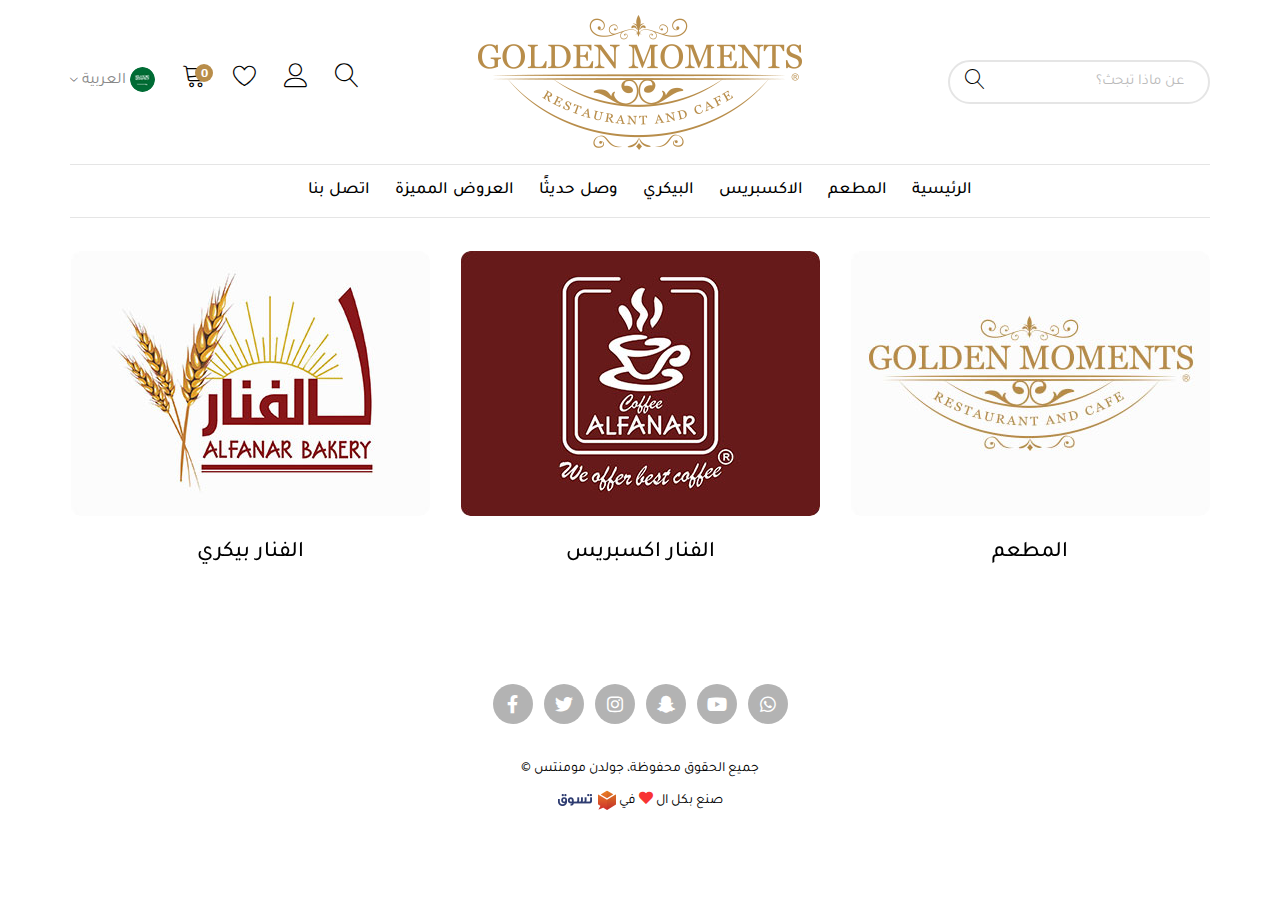
<file: index.html>
<!DOCTYPE html>
<html lang="en">
	<head>
		<meta charset="utf-8">
		<!-- for internet explorere -->
		<meta http-equiv="X-UA-Compatible" content="IE=edge">
		<!--(the most important line) for mobile first -->
		<meta name="viewport" content="width=device-width, initial-scale=1">
		<!-- The above 3 meta tags *must* come first in the head; any other head content must come *after* these tags -->
        <link rel="icon" type="image/png" href="images/favicon.png">
		<title>Golden-Moments</title>
		<link rel="stylesheet" href="css/bootstrap.min.css">
		<link rel="stylesheet" href="css/bootstrap-rtl.min.css">
		<link rel="stylesheet" href="css/swiper-bundle.css">
		<link rel="stylesheet" href="css/all.min.css">
		<link rel="stylesheet" href="css/linear.css">
		<link rel="stylesheet" href="css/style.css">
		<link rel="stylesheet" href="css/style-ar.css">
		<!-- HTML5 shim and Respond.js for IE8 support of HTML5 elements and media queries -->
		<!-- WARNING: Respond.js doesn't work if you view the page via file:// -->
		<!--[if lt IE 9]>-->
		<script src="js/html5shiv.min.js"></script>
		<script src="js/respond.min.js"></script>
        <script src="js/jquery-2.2.1.min.js"></script>
		<script src="js/bootstrap.min.js"></script>
		<script src="js/swiper-bundle.js"></script>
		<script src="js/plug.js"></script>
	</head>
	<body>
         <!-- Start preloader -->
            <div class="pre-loader">
              <div class="content">
                <div class="lds-default">
                  <div></div>
                  <div></div>
                  <div></div>
                  <div></div>
                  <div></div>
                  <div></div>
                  <div></div>
                  <div></div>
                  <div></div>
                  <div></div>
                  <div></div>
                  <div></div>
                </div>
              </div>
            </div>
         <!-- End preloader -->
         <div class="over_click"></div>
         <header>
             <div class="top_nav">
                 <div class="container">
                     <div class="top_bar">
                        <div class="search_lg">
                            <div class="searchbox">
                                <input class="searchinput" id="search" placeholder="عن ماذا تبحث؟" type="search">
                                <button class="search_icon"type="submit"><span class="lnr lnr-magnifier"></span></button>
                            </div>
                        </div>
                         
                          <div class="logo">
                            <a href="#"><img class="img-responsive" src="images/logo.png" alt="logo"></a>
                          </div>
                          
                          <div class="left_side">
                              <ul class="list-unstyled list-inline ulfix h_recomend">
                               <li class="mob_navbtn">
                                    <a id="navbtn" class="re_btn fixanc">
                                        <span class="lnr lnr-menu"></span>
                                    </a>
                                </li>
                                <li class="srch_sm">
                                  <a href="#" class="re_btn fixanc" data-toggle="modal" data-target=".over_mod">
                                        <span class="lnr lnr-magnifier"></span>
                                  </a>
                                </li>
                                <li class="my_account lg dropdown">
                                    <a class="re_btn dropdown-toggle fixanc" href="#" data-toggle="dropdown" role="button" aria-haspopup="true" aria-expanded="false">
                                        <span class="lnr lnr-user"></span>
                                    </a>

                                    <ul class="dropdown-menu ulfix sam_menu">
                                        <li>
                                            <a href="#" class="fixanc">تسجيل الدخول</a>
                                        </li>
                                        <li><a href="#" class="fixanc">تسجيل جديد</a></li>
                                    </ul>
                                  </li>
                                  <li class="fav">
                                    <a class="re_btn fixanc" href="#">
                                        <span class="lnr lnr-heart"></span>
                                    </a>
                                  </li>
                                  <li class="sh_cart">
                                    <a class="re_btn fixanc" href="#">
                                        <span class="lnr lnr-cart"></span>
                                        <span class="sh_count">0</span>
                                    </a>
                                  </li>
                              </ul>
                              <div class="t_lang lg dropdown">
                                  <a href="index.html" class="dropdown-toggle tl_anc tl_ar fixanc" data-toggle="dropdown" role="button" aria-haspopup="true" aria-expanded="false">
                                    <img class="i_lang" src="images/ar.png" alt="language">العربية
                                   <span class="lnr lnr-chevron-down chev"></span>
                                  </a>
                                  <ul class="dropdown-menu sam_menu ulfix">
                                    <li>
                                        <a href="index-en.html" class="fixanc tl_en">
                                            <img class="i_lang" src="images/lang-en.png" alt="language">English
                                        </a>
                                    </li>
                                  </ul>
                              </div> 
                          </div>
                     </div>
                     <div class="down_bar">
                         <div class="main_nav">
                            <span href="#" class="lnr lnr-cross closebtn"></span>
                            <div class="t_lang sm dropdown">
                              <a href="index.html" class="dropdown-toggle tl_anc tl_ar fixanc" data-toggle="dropdown" role="button" aria-haspopup="true" aria-expanded="false">
                                <img class="i_lang" src="images/ar.png" alt="language">العربية
                               <span class="lnr lnr-chevron-down chev"></span>
                              </a>
                              <ul class="dropdown-menu sam_menu ulfix">
                                <li>
                                    <a href="index-en.html" class="fixanc tl_en">
                                        <img class="i_lang" src="images/lang-en.png" alt="language">English
                                    </a>
                                </li>
                              </ul>
                            </div> 
                             <ul class="nav_bar list-unstyled list-inline ulfix">
                                <li><a class="fixanc" href="#">الرئيسية</a></li>
                                <li><a class="fixanc" href="#">المطعم</a></li>
                                <li><a class="fixanc" href="#">الاكسبريس </a></li>
                                <li><a class="fixanc" href="#">البيكري </a></li>
                                <li><a class="fixanc" href="#"> وصل حديثًا  </a></li>
                                <li><a class="fixanc" href="#">  العروض المميزة  </a></li>
                                <li><a class="fixanc" href="#">اتصل بنا </a></li>
                            </ul>
                         </div>
                     </div>
                 </div>
             </div>
         </header>
         
        
         <!--------------- start search modal ---------------->
            <div class="modal fade over_mod" tabindex="-1" role="dialog" aria-labelledby="mySmallModalLabel">
                <button type="button" class="close" data-dismiss="modal" aria-label="Close">
                    <span aria-hidden="true" class="lnr lnr-cross"></span>
                </button>
                <div class="modal-dialog" role="document">
                    <div class="modal-content">
                        <div class="searchbox">
                            <input class="searchinput" id="search" placeholder="كلمة البحث" type="search">
                            <button class="search_icon"type="submit"><span class="lnr lnr-magnifier"></span></button>
                        </div>
                    </div>
                </div>
            </div>
            <!--------------- end search modal ---------------->
            
            
                  <!-- start banners -->
       <section class="our_bans">
           <div class="container">
               <div class="bans_slider sam_slider">
                     <div class="swiper-container">
                        <div class="swiper-wrapper">
                            <div class="swiper-slide">
                                <div class="obans">
                                   <div class="cat_img">
                                       <a href="#">
                                           <img src="images/cat1.jpg" class="img-responsive" />
                                       </a>
                                   </div>
                                   <h4 class="cat_name hhfix">
                                       <a href="#" class="fixanc">المطعم</a>
                                   </h4>
                               </div>
                            </div>
                            <div class="swiper-slide">
                                <div class="obans">
                                   <div class="cat_img">
                                       <a href="#">
                                           <img src="images/cat2.jpg" class="img-responsive" />
                                       </a>
                                   </div>
                                   <h4 class="cat_name hhfix">
                                       <a href="#" class="fixanc"> الفنار اكسبريس </a>
                                   </h4>
                               </div>
                            </div>
                            <div class="swiper-slide">
                                <div class="obans">
                                   <div class="cat_img">
                                       <a href="#">
                                           <img src="images/cat3.jpg" class="img-responsive" />
                                       </a>
                                   </div>
                                   <h4 class="cat_name hhfix">
                                       <a href="#" class="fixanc">  الفنار بيكري </a>
                                   </h4>
                               </div>
                            </div>
                         </div>
                         
                   </div>
                   <div class="swiper-pagination"></div>
               </div>
           </div>
       </section>
       <!-- end banners -->
            
            <!--------------- start footer ---------------->
            <footer>
                <div class="container">
                    <ul class="foo_social list-unstyled list-inline ulfix">
                        <li><a href="#" class="fixanc"><i class="fab fa-whatsapp"></i></a></li>
                        <li><a href="#" class="fixanc"><i class="fab fa-youtube"></i></a></li>
                        <li><a href="#" class="fixanc"><i class="fab fa-snapchat-ghost"></i></a></li>
                        <li><a href="#" class="fixanc"><i class="fab fa-instagram"></i></a></li>
                        <li><a href="#" class="fixanc"><i class="fab fa-twitter"></i></a></li>
                        <li><a href="#" class="fixanc"><i class="fab fa-facebook-f"></i></a></li>
                    </ul>
                    <div class="fopayco">
                     <div class="ff_rghts">
                         جميع الحقوق محفوظة، جولدن مومنتس  ©
                     </div>
                     <div class="ff_devds">
                          صنع بكل ال <i class="fas fa-heart"></i>  في <a href="#"><img src="images/tasawk-c-ar.png"></a>
                     </div>
                </div>
                </div>
            </footer>
            <!--------------- end footer ---------------->
        
        
    </body>
</html>
</file>
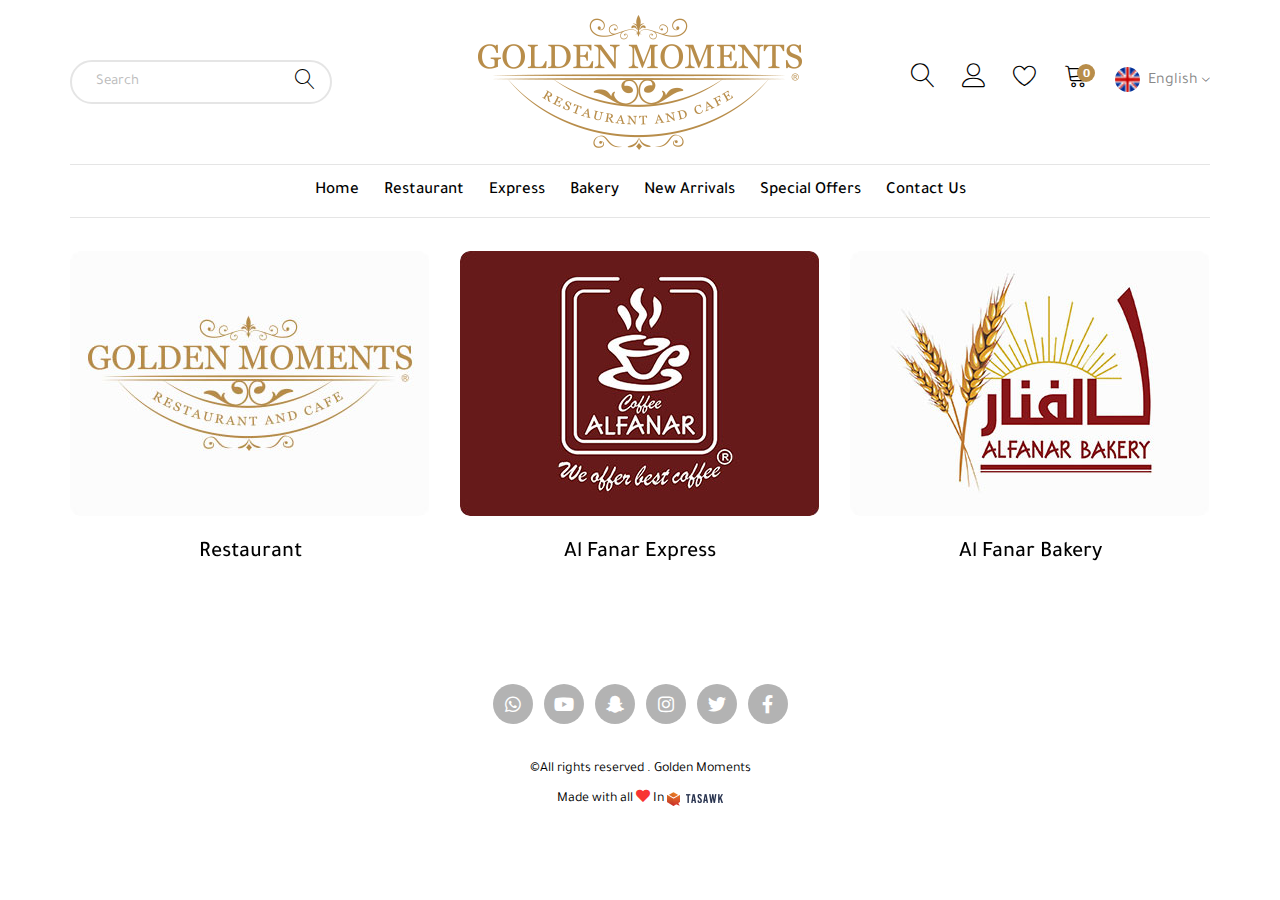
<file: index-en.html>
<!DOCTYPE html>
<html lang="en">
	<head>
		<meta charset="utf-8">
		<!-- for internet explorere -->
		<meta http-equiv="X-UA-Compatible" content="IE=edge">
		<!--(the most important line) for mobile first -->
		<meta name="viewport" content="width=device-width, initial-scale=1">
		<!-- The above 3 meta tags *must* come first in the head; any other head content must come *after* these tags -->
        <link rel="icon" type="image/png" href="images/favicon.png">
		<title>Golden-Moments</title>
		<link rel="stylesheet" href="css/bootstrap.min.css">
		<link rel="stylesheet" href="css/swiper-bundle.css">
		<link rel="stylesheet" href="css/all.min.css">
		<link rel="stylesheet" href="css/linear.css">
		<link rel="stylesheet" href="css/style.css">
		<link rel="stylesheet" href="css/style-en.css">
		<!-- HTML5 shim and Respond.js for IE8 support of HTML5 elements and media queries -->
		<!-- WARNING: Respond.js doesn't work if you view the page via file:// -->
		<!--[if lt IE 9]>-->
		<script src="js/html5shiv.min.js"></script>
		<script src="js/respond.min.js"></script>
        <script src="js/jquery-2.2.1.min.js"></script>
		<script src="js/bootstrap.min.js"></script>
		<script src="js/swiper-bundle.js"></script>
		<script src="js/plug.js"></script>
	</head>
	<body>
         <!-- Start preloader -->
            <div class="pre-loader">
              <div class="content">
                <div class="lds-default">
                  <div></div>
                  <div></div>
                  <div></div>
                  <div></div>
                  <div></div>
                  <div></div>
                  <div></div>
                  <div></div>
                  <div></div>
                  <div></div>
                  <div></div>
                  <div></div>
                </div>
              </div>
            </div>
         <!-- End preloader -->
         <div class="over_click"></div>
         <header>
             <div class="top_nav">
                 <div class="container">
                     <div class="top_bar">
                        <div class="search_lg">
                            <div class="searchbox">
                                <input class="searchinput" id="search" placeholder="Search" type="search">
                                <button class="search_icon"type="submit"><span class="lnr lnr-magnifier"></span></button>
                            </div>
                        </div>
                         
                          <div class="logo">
                            <a href="#"><img class="img-responsive" src="images/logo.png" alt="logo"></a>
                          </div>
                          
                          <div class="left_side">
                              <ul class="list-unstyled list-inline ulfix h_recomend">
                               <li class="mob_navbtn">
                                    <a id="navbtn" class="re_btn fixanc">
                                        <span class="lnr lnr-menu"></span>
                                    </a>
                                </li>
                                <li class="srch_sm">
                                  <a href="#" class="re_btn fixanc" data-toggle="modal" data-target=".over_mod">
                                        <span class="lnr lnr-magnifier"></span>
                                  </a>
                                </li>
                                <li class="my_account lg dropdown">
                                    <a class="re_btn dropdown-toggle fixanc" href="#" data-toggle="dropdown" role="button" aria-haspopup="true" aria-expanded="false">
                                        <span class="lnr lnr-user"></span>
                                    </a>

                                    <ul class="dropdown-menu ulfix sam_menu">
                                        <li>
                                            <a href="#" class="fixanc">تسجيل الدخول</a>
                                        </li>
                                        <li><a href="#" class="fixanc">تسجيل جديد</a></li>
                                    </ul>
                                  </li>
                                  <li class="fav">
                                    <a class="re_btn fixanc" href="#">
                                        <span class="lnr lnr-heart"></span>
                                    </a>
                                  </li>
                                  <li class="sh_cart">
                                    <a class="re_btn fixanc" href="#">
                                        <span class="lnr lnr-cart"></span>
                                        <span class="sh_count">0</span>
                                    </a>
                                  </li>
                              </ul>
                              <div class="t_lang lg dropdown">
                                  <a href="index-en.html" class="dropdown-toggle tl_anc tl_ar fixanc" data-toggle="dropdown" role="button" aria-haspopup="true" aria-expanded="false">
                                    <img class="i_lang" src="images/lang-en.png" alt="language"> English
                                   <span class="lnr lnr-chevron-down chev"></span>
                                  </a>
                                  <ul class="dropdown-menu sam_menu ulfix">
                                    <li>
                                        <a href="index.html" class="fixanc tl_en">
                                          العربية  <img class="i_lang" src="images/ar.png" alt="language"> 
                                        </a>
                                    </li>
                                  </ul>
                              </div> 
                          </div>
                     </div>
                     <div class="down_bar">
                         <div class="main_nav">
                            <span href="#" class="lnr lnr-cross closebtn"></span>
                            <div class="t_lang sm dropdown">
                              <a href="index-en.html" class="dropdown-toggle tl_anc tl_ar fixanc" data-toggle="dropdown" role="button" aria-haspopup="true" aria-expanded="false">
                                    <img class="i_lang" src="images/lang-en.png" alt="language"> English
                                   <span class="lnr lnr-chevron-down chev"></span>
                                  </a>
                                  <ul class="dropdown-menu sam_menu ulfix">
                                    <li>
                                        <a href="index.html" class="fixanc tl_en">
                                          العربية  <img class="i_lang" src="images/ar.png" alt="language"> 
                                        </a>
                                    </li>
                                  </ul>
                            </div> 
                             <ul class="nav_bar list-unstyled list-inline ulfix">
                                <li><a class="fixanc" href="#">Home</a></li>
                                <li><a class="fixanc" href="#">Restaurant</a></li>
                                <li><a class="fixanc" href="#">Express </a></li>
                                <li><a class="fixanc" href="#">Bakery </a></li>
                                <li><a class="fixanc" href="#"> New Arrivals  </a></li>
                                <li><a class="fixanc" href="#">  Special Offers  </a></li>
                                <li><a class="fixanc" href="#"> Contact Us</a></li>
                            </ul>
                         </div>
                     </div>
                 </div>
             </div>
         </header>
         
        
         <!--------------- start search modal ---------------->
            <div class="modal fade over_mod" tabindex="-1" role="dialog" aria-labelledby="mySmallModalLabel">
                <button type="button" class="close" data-dismiss="modal" aria-label="Close">
                    <span aria-hidden="true" class="lnr lnr-cross"></span>
                </button>
                <div class="modal-dialog" role="document">
                    <div class="modal-content">
                        <div class="searchbox">
                            <input class="searchinput" id="search" placeholder="Search" type="search">
                            <button class="search_icon"type="submit"><span class="lnr lnr-magnifier"></span></button>
                        </div>
                    </div>
                </div>
            </div>
            <!--------------- end search modal ---------------->
            
            
                  <!-- start banners -->
       <section class="our_bans">
           <div class="container">
               <div class="bans_slider sam_slider">
                     <div class="swiper-container">
                        <div class="swiper-wrapper">
                            <div class="swiper-slide">
                                <div class="obans">
                                   <div class="cat_img">
                                       <a href="#">
                                           <img src="images/cat1.jpg" class="img-responsive" />
                                       </a>
                                   </div>
                                   <h4 class="cat_name hhfix">
                                       <a href="#" class="fixanc">Restaurant</a>
                                   </h4>
                               </div>
                            </div>
                            <div class="swiper-slide">
                                <div class="obans">
                                   <div class="cat_img">
                                       <a href="#">
                                           <img src="images/cat2.jpg" class="img-responsive" />
                                       </a>
                                   </div>
                                   <h4 class="cat_name hhfix">
                                       <a href="#" class="fixanc">  Al Fanar Express </a>
                                   </h4>
                               </div>
                            </div>
                            <div class="swiper-slide">
                                <div class="obans">
                                   <div class="cat_img">
                                       <a href="#">
                                           <img src="images/cat3.jpg" class="img-responsive" />
                                       </a>
                                   </div>
                                   <h4 class="cat_name hhfix">
                                       <a href="#" class="fixanc">  Al Fanar Bakery </a>
                                   </h4>
                               </div>
                            </div>
                         </div>
                         
                   </div>
                   <div class="swiper-pagination"></div>
               </div>
           </div>
       </section>
       <!-- end banners -->
            
            <!--------------- start footer ---------------->
            <footer>
                <div class="container">
                    <ul class="foo_social list-unstyled list-inline ulfix">
                        <li><a href="#" class="fixanc"><i class="fab fa-whatsapp"></i></a></li>
                        <li><a href="#" class="fixanc"><i class="fab fa-youtube"></i></a></li>
                        <li><a href="#" class="fixanc"><i class="fab fa-snapchat-ghost"></i></a></li>
                        <li><a href="#" class="fixanc"><i class="fab fa-instagram"></i></a></li>
                        <li><a href="#" class="fixanc"><i class="fab fa-twitter"></i></a></li>
                        <li><a href="#" class="fixanc"><i class="fab fa-facebook-f"></i></a></li>
                    </ul>
                    <div class="fopayco">
                     <div class="ff_rghts">
                          ©All rights reserved . Golden Moments 
                     </div>
                     <div class="ff_devds">
                          Made with all <i class="fas fa-heart"></i>  In <a href="#"><img src="images/tasawk-c-en.png"></a>
                     </div>
                </div>
                </div>
            </footer>
            <!--------------- end footer ---------------->
        
        
    </body>
</html>
</file>
<file: css/linear.css>
@font-face {
	font-family: 'Linearicons-Free';
	src:url('../webfonts/Linearicons-Free.eot?w118d');
	src:url('../webfonts/Linearicons-Free.eot?#iefixw118d') format('embedded-opentype'),
		url('../webfonts/Linearicons-Free.woff2?w118d') format('woff2'),
		url('../webfonts/Linearicons-Free.woff?w118d') format('woff'),
		url('../webfonts/Linearicons-Free.ttf?w118d') format('truetype'),
		url('../webfonts/Linearicons-Free.svg?w118d#Linearicons-Free') format('svg');
	font-weight: normal;
	font-style: normal;
}

.lnr {
	font-family: 'Linearicons-Free';
	speak: none;
	font-style: normal;
	font-weight: normal;
	font-variant: normal;
	text-transform: none;
	line-height: 1;

	/* Better Font Rendering =========== */
	-webkit-font-smoothing: antialiased;
	-moz-osx-font-smoothing: grayscale;
}

.lnr-home:before {
	content: "\e800";
}
.lnr-apartment:before {
	content: "\e801";
}
.lnr-pencil:before {
	content: "\e802";
}
.lnr-magic-wand:before {
	content: "\e803";
}
.lnr-drop:before {
	content: "\e804";
}
.lnr-lighter:before {
	content: "\e805";
}
.lnr-poop:before {
	content: "\e806";
}
.lnr-sun:before {
	content: "\e807";
}
.lnr-moon:before {
	content: "\e808";
}
.lnr-cloud:before {
	content: "\e809";
}
.lnr-cloud-upload:before {
	content: "\e80a";
}
.lnr-cloud-download:before {
	content: "\e80b";
}
.lnr-cloud-sync:before {
	content: "\e80c";
}
.lnr-cloud-check:before {
	content: "\e80d";
}
.lnr-database:before {
	content: "\e80e";
}
.lnr-lock:before {
	content: "\e80f";
}
.lnr-cog:before {
	content: "\e810";
}
.lnr-trash:before {
	content: "\e811";
}
.lnr-dice:before {
	content: "\e812";
}
.lnr-heart:before {
	content: "\e813";
}
.lnr-star:before {
	content: "\e814";
}
.lnr-star-half:before {
	content: "\e815";
}
.lnr-star-empty:before {
	content: "\e816";
}
.lnr-flag:before {
	content: "\e817";
}
.lnr-envelope:before {
	content: "\e818";
}
.lnr-paperclip:before {
	content: "\e819";
}
.lnr-inbox:before {
	content: "\e81a";
}
.lnr-eye:before {
	content: "\e81b";
}
.lnr-printer:before {
	content: "\e81c";
}
.lnr-file-empty:before {
	content: "\e81d";
}
.lnr-file-add:before {
	content: "\e81e";
}
.lnr-enter:before {
	content: "\e81f";
}
.lnr-exit:before {
	content: "\e820";
}
.lnr-graduation-hat:before {
	content: "\e821";
}
.lnr-license:before {
	content: "\e822";
}
.lnr-music-note:before {
	content: "\e823";
}
.lnr-film-play:before {
	content: "\e824";
}
.lnr-camera-video:before {
	content: "\e825";
}
.lnr-camera:before {
	content: "\e826";
}
.lnr-picture:before {
	content: "\e827";
}
.lnr-book:before {
	content: "\e828";
}
.lnr-bookmark:before {
	content: "\e829";
}
.lnr-user:before {
	content: "\e82a";
}
.lnr-users:before {
	content: "\e82b";
}
.lnr-shirt:before {
	content: "\e82c";
}
.lnr-store:before {
	content: "\e82d";
}
.lnr-cart:before {
	content: "\e82e";
}
.lnr-tag:before {
	content: "\e82f";
}
.lnr-phone-handset:before {
	content: "\e830";
}
.lnr-phone:before {
	content: "\e831";
}
.lnr-pushpin:before {
	content: "\e832";
}
.lnr-map-marker:before {
	content: "\e833";
}
.lnr-map:before {
	content: "\e834";
}
.lnr-location:before {
	content: "\e835";
}
.lnr-calendar-full:before {
	content: "\e836";
}
.lnr-keyboard:before {
	content: "\e837";
}
.lnr-spell-check:before {
	content: "\e838";
}
.lnr-screen:before {
	content: "\e839";
}
.lnr-smartphone:before {
	content: "\e83a";
}
.lnr-tablet:before {
	content: "\e83b";
}
.lnr-laptop:before {
	content: "\e83c";
}
.lnr-laptop-phone:before {
	content: "\e83d";
}
.lnr-power-switch:before {
	content: "\e83e";
}
.lnr-bubble:before {
	content: "\e83f";
}
.lnr-heart-pulse:before {
	content: "\e840";
}
.lnr-construction:before {
	content: "\e841";
}
.lnr-pie-chart:before {
	content: "\e842";
}
.lnr-chart-bars:before {
	content: "\e843";
}
.lnr-gift:before {
	content: "\e844";
}
.lnr-diamond:before {
	content: "\e845";
}
.lnr-linearicons:before {
	content: "\e846";
}
.lnr-dinner:before {
	content: "\e847";
}
.lnr-coffee-cup:before {
	content: "\e848";
}
.lnr-leaf:before {
	content: "\e849";
}
.lnr-paw:before {
	content: "\e84a";
}
.lnr-rocket:before {
	content: "\e84b";
}
.lnr-briefcase:before {
	content: "\e84c";
}
.lnr-bus:before {
	content: "\e84d";
}
.lnr-car:before {
	content: "\e84e";
}
.lnr-train:before {
	content: "\e84f";
}
.lnr-bicycle:before {
	content: "\e850";
}
.lnr-wheelchair:before {
	content: "\e851";
}
.lnr-select:before {
	content: "\e852";
}
.lnr-earth:before {
	content: "\e853";
}
.lnr-smile:before {
	content: "\e854";
}
.lnr-sad:before {
	content: "\e855";
}
.lnr-neutral:before {
	content: "\e856";
}
.lnr-mustache:before {
	content: "\e857";
}
.lnr-alarm:before {
	content: "\e858";
}
.lnr-bullhorn:before {
	content: "\e859";
}
.lnr-volume-high:before {
	content: "\e85a";
}
.lnr-volume-medium:before {
	content: "\e85b";
}
.lnr-volume-low:before {
	content: "\e85c";
}
.lnr-volume:before {
	content: "\e85d";
}
.lnr-mic:before {
	content: "\e85e";
}
.lnr-hourglass:before {
	content: "\e85f";
}
.lnr-undo:before {
	content: "\e860";
}
.lnr-redo:before {
	content: "\e861";
}
.lnr-sync:before {
	content: "\e862";
}
.lnr-history:before {
	content: "\e863";
}
.lnr-clock:before {
	content: "\e864";
}
.lnr-download:before {
	content: "\e865";
}
.lnr-upload:before {
	content: "\e866";
}
.lnr-enter-down:before {
	content: "\e867";
}
.lnr-exit-up:before {
	content: "\e868";
}
.lnr-bug:before {
	content: "\e869";
}
.lnr-code:before {
	content: "\e86a";
}
.lnr-link:before {
	content: "\e86b";
}
.lnr-unlink:before {
	content: "\e86c";
}
.lnr-thumbs-up:before {
	content: "\e86d";
}
.lnr-thumbs-down:before {
	content: "\e86e";
}
.lnr-magnifier:before {
	content: "\e86f";
}
.lnr-cross:before {
	content: "\e870";
}
.lnr-menu:before {
	content: "\e871";
}
.lnr-list:before {
	content: "\e872";
}
.lnr-chevron-up:before {
	content: "\e873";
}
.lnr-chevron-down:before {
	content: "\e874";
}
.lnr-chevron-left:before {
	content: "\e875";
}
.lnr-chevron-right:before {
	content: "\e876";
}
.lnr-arrow-up:before {
	content: "\e877";
}
.lnr-arrow-down:before {
	content: "\e878";
}
.lnr-arrow-left:before {
	content: "\e879";
}
.lnr-arrow-right:before {
	content: "\e87a";
}
.lnr-move:before {
	content: "\e87b";
}
.lnr-warning:before {
	content: "\e87c";
}
.lnr-question-circle:before {
	content: "\e87d";
}
.lnr-menu-circle:before {
	content: "\e87e";
}
.lnr-checkmark-circle:before {
	content: "\e87f";
}
.lnr-cross-circle:before {
	content: "\e880";
}
.lnr-plus-circle:before {
	content: "\e881";
}
.lnr-circle-minus:before {
	content: "\e882";
}
.lnr-arrow-up-circle:before {
	content: "\e883";
}
.lnr-arrow-down-circle:before {
	content: "\e884";
}
.lnr-arrow-left-circle:before {
	content: "\e885";
}
.lnr-arrow-right-circle:before {
	content: "\e886";
}
.lnr-chevron-up-circle:before {
	content: "\e887";
}
.lnr-chevron-down-circle:before {
	content: "\e888";
}
.lnr-chevron-left-circle:before {
	content: "\e889";
}
.lnr-chevron-right-circle:before {
	content: "\e88a";
}
.lnr-crop:before {
	content: "\e88b";
}
.lnr-frame-expand:before {
	content: "\e88c";
}
.lnr-frame-contract:before {
	content: "\e88d";
}
.lnr-layers:before {
	content: "\e88e";
}
.lnr-funnel:before {
	content: "\e88f";
}
.lnr-text-format:before {
	content: "\e890";
}
.lnr-text-format-remove:before {
	content: "\e891";
}
.lnr-text-size:before {
	content: "\e892";
}
.lnr-bold:before {
	content: "\e893";
}
.lnr-italic:before {
	content: "\e894";
}
.lnr-underline:before {
	content: "\e895";
}
.lnr-strikethrough:before {
	content: "\e896";
}
.lnr-highlight:before {
	content: "\e897";
}
.lnr-text-align-left:before {
	content: "\e898";
}
.lnr-text-align-center:before {
	content: "\e899";
}
.lnr-text-align-right:before {
	content: "\e89a";
}
.lnr-text-align-justify:before {
	content: "\e89b";
}
.lnr-line-spacing:before {
	content: "\e89c";
}
.lnr-indent-increase:before {
	content: "\e89d";
}
.lnr-indent-decrease:before {
	content: "\e89e";
}
.lnr-pilcrow:before {
	content: "\e89f";
}
.lnr-direction-ltr:before {
	content: "\e8a0";
}
.lnr-direction-rtl:before {
	content: "\e8a1";
}
.lnr-page-break:before {
	content: "\e8a2";
}
.lnr-sort-alpha-asc:before {
	content: "\e8a3";
}
.lnr-sort-amount-asc:before {
	content: "\e8a4";
}
.lnr-hand:before {
	content: "\e8a5";
}
.lnr-pointer-up:before {
	content: "\e8a6";
}
.lnr-pointer-right:before {
	content: "\e8a7";
}
.lnr-pointer-down:before {
	content: "\e8a8";
}
.lnr-pointer-left:before {
	content: "\e8a9";
}
</file>
<file: css/style.css>
@font-face {
    font-family: 'Tajawal';
    src: url('../webfonts/Tajawal-Regular.eot');
    src: url('../webfonts/Tajawal-Regular.eot?#iefix') format('embedded-opentype'),
        url('../webfonts/Tajawal-Regular.woff2') format('woff2'),
        url('../webfonts/Tajawal-Regular.woff') format('woff'),
        url('../webfonts/Tajawal-Regular.ttf') format('truetype');
}

@font-face {
    font-family: 'Tajawal-Medium';
    src: url('../webfonts/Tajawal-Medium.eot');
    src: url('../webfonts/Tajawal-Medium.eot?#iefix') format('embedded-opentype'),
        url('../webfonts/Tajawal-Medium.woff2') format('woff2'),
        url('../webfonts/Tajawal-Medium.woff') format('woff'),
        url('../webfonts/Tajawal-Medium.ttf') format('truetype');
}
@font-face {
    font-family: 'IBMPlexSansArabic-Text';
    src: url('../webfonts/IBMPlexSansArabic-Text.eot');
    src: url('../webfonts/IBMPlexSansArabic-Text.eot?#iefix') format('embedded-opentype'),
        url('../webfonts/IBMPlexSansArabic-Text.woff2') format('woff2'),
        url('../webfonts/IBMPlexSansArabic-Text.woff') format('woff'),
        url('../webfonts/IBMPlexSansArabic-Text.ttf') format('truetype');
}
@font-face {
    font-family: 'Tajawal-Bold';
    src: url('../webfonts/Tajawal-Bold.eot');
    src: url('../webfonts/Tajawal-Bold.eot?#iefix') format('embedded-opentype'),
        url('../webfonts/Tajawal-Bold.woff2') format('woff2'),
        url('../webfonts/Tajawal-Bold.woff') format('woff'),
        url('../webfonts/Tajawal-Bold.ttf') format('truetype');
}
@font-face {
    font-family: 'IBMPlexSansArabic-Bold';
    src: url('../webfonts/IBMPlexSansArabic-Bold.eot');
    src: url('../webfonts/IBMPlexSansArabic-Bold.eot?#iefix') format('embedded-opentype'),
        url('../webfonts/IBMPlexSansArabic-Bold.woff2') format('woff2'),
        url('../webfonts/IBMPlexSansArabic-Bold.woff') format('woff'),
        url('../webfonts/IBMPlexSansArabic-Bold.ttf') format('truetype');
}

*:focus {
  outline: none !important;
}
body,
html {
   scroll-behavior: smooth;
   font-family: 'Tajawal';
}
.fixanc:hover,.fixanc:focus
{
    text-decoration: none;
}
.ulfix,.ulfix > li
{
    margin: 0;
    padding: 0;
}
.hhfix
{
    margin: 0;
}
a {
    -webkit-transition: 0.5s ease;
	-o-transition: 0.5s ease;
	transition: 0.5s ease;
}
::-webkit-scrollbar {
    width: 10px;
    height: 0;
}
::-webkit-scrollbar-track {
    background: #000; 
    border-radius: 0px;
}
::-webkit-scrollbar-track-piece{
    background: transparent;
}
::-webkit-scrollbar-thumb {
    background-color: #b88d4a;
    border: 2px solid transparent;
    background-clip: padding-box;
}

.pre-loader {
  width: 100%;
  height: 100vh;
  position: fixed;
  top: 0;
  left: 0;
  z-index: 999999;
  background-color: #fff;
  display: flex;
  justify-content: center;
  align-items: center;
}

.pre-loader .content {
  display: flex;
  align-items: center;
  justify-content: center;
  flex-direction: column;
}

.pre-loader .lds-default {
  display: inline-block;
  position: relative;
  width: 80px;
  height: 80px;
}

.pre-loader .lds-default div {
  position: absolute;
  width: 6px;
  height: 6px;
  background: #b88d4a;
  border-radius: 50%;
  animation: lds-default 1.2s linear infinite;
}

.pre-loader .lds-default div:nth-child(1) {
  animation-delay: 0s;
  top: 37px;
  left: 66px;
}

.pre-loader .lds-default div:nth-child(2) {
  animation-delay: -0.1s;
  top: 22px;
  left: 62px;
}

.pre-loader .lds-default div:nth-child(3) {
  animation-delay: -0.2s;
  top: 11px;
  left: 52px;
}

.pre-loader .lds-default div:nth-child(4) {
  animation-delay: -0.3s;
  top: 7px;
  left: 37px;
}

.pre-loader .lds-default div:nth-child(5) {
  animation-delay: -0.4s;
  top: 11px;
  left: 22px;
}

.pre-loader .lds-default div:nth-child(6) {
  animation-delay: -0.5s;
  top: 22px;
  left: 11px;
}

.pre-loader .lds-default div:nth-child(7) {
  animation-delay: -0.6s;
  top: 37px;
  left: 7px;
}

.pre-loader .lds-default div:nth-child(8) {
  animation-delay: -0.7s;
  top: 52px;
  left: 11px;
}

.pre-loader .lds-default div:nth-child(9) {
  animation-delay: -0.8s;
  top: 62px;
  left: 22px;
}

.pre-loader .lds-default div:nth-child(10) {
  animation-delay: -0.9s;
  top: 66px;
  left: 37px;
}

.pre-loader .lds-default div:nth-child(11) {
  animation-delay: -1s;
  top: 62px;
  left: 52px;
}

.pre-loader .lds-default div:nth-child(12) {
  animation-delay: -1.1s;
  top: 52px;
  left: 62px;
}
/*****************************************mobile style**************************************************/

.scroll_mob
{
	overflow: hidden;
}
.over_click
{
	position: fixed;
	width: 100%;
	height: 100%;
	overflow: hidden;
	background-color: rgba(0,0,0,0.8);
	z-index: 99;
	visibility: hidden;
}
.on
{
	visibility: visible;
}
.mob_navbtn,.closebtn
{
    display: none !important;
}
/****************************************mobile style**************************************************/
header
{
    margin-bottom: 33px;
}
header .top_bar
{
    display: flex;
    justify-content: space-between;
    flex-wrap: wrap;
    align-items: center;
    padding: 45px 0;
    margin: 15px 0;
}
.srch_sm,.t_lang.sm
{
    display: none;
}
.search_lg
{
	width: 23%;
}
.searchbox
{
    position: relative;
}
.searchinput
{
	font-size: 15px;
	-moz-text-fill-color: #bbbbbb !important;
	-ms-text-fill-color: #bbbbbb !important;
	-o-text-fill-color: #bbbbbb !important;
	-webkit-text-fill-color: #bbbbbb !important;
	border-radius: 25px;
	min-height: 44px;
	border:2px solid #e5e5e5;
	width: 100%;
	background-color: transparent;
	padding: 0 24px;
	box-shadow: none;
    -webkit-transition: 0.5s ease;
    -o-transition: 0.5s ease;
    transition: 0.5s ease;
}
.searchinput:focus,.searchinput:active
{
    border-color: #b88d4a;
}
.search_icon
{
	background-color: transparent;
	position: absolute;
	font-size: 20px;
	border-radius: 0;
	color: #000000;
	border: 0;
	bottom: 4px;
	padding: 0;
	-webkit-transition: 0.5s ease;
	-o-transition: 0.5s ease;
	transition: 0.5s ease;
}
.search_icon:hover
{
    color: #b88d4a;
}
.over_mod
{
	background-color: rgba(255,255,255,0.92);
}
.over_mod .modal-dialog
{
	top: 50%;
	width: 90%;
	-webkit-transform: translateY(-50%);
	-ms-transform: translateY(-50%);
	-o-transform: translateY(-50%);
	transform: translateY(-50%);
	margin: auto;
}
.over_mod .modal-content
{
	box-shadow: none;
	border-radius: 0;
	border: none;
	background-color: transparent;
}
.over_mod .close
{
	position: absolute;
	-webkit-transform: translateX(-50%);
	-ms-transform: translateX(-50%);
	-o-transform: translateX(-50%);
	transform: translateX(-50%);
	right: auto;
	left: 50%;
    top: 50px;
    font-size: 25px;
    color: #000000;
    -webkit-transition: 0.5s ease;
	-o-transition: 0.5s ease;
	transition: 0.5s ease;
    opacity: 1;
    text-shadow: none;
}
.over_mod .close:hover,.search_icon:hover
{
	opacity: 0.68;
}
header .top_bar .logo
{
    position: absolute;
    -webkit-transform: translateX(-50%);
	-ms-transform: translateX(-50%);
	-o-transform: translateX(-50%);
	transform: translateX(-50%);
	right: auto;
	left: 50%;
}
.left_side
{
    display: flex;
    align-items: center;
}
.h_recomend > li
{
    margin: 0 12px;
}
.h_recomend > li > .re_btn
{
    font-size: 24px;
    color: #000000;
    position: relative;
}
.h_recomend > li > .re_btn:hover,.h_recomend > li:hover .re_btn
{
    color: #b88d4a;
}
.h_recomend .sh_cart .sh_count
{
    font-size: 12px;
	color: #ffffff;
	background-color: #b88d4a;
	width: 18px;
	height: 18px;
	border-radius: 50%;
	position: absolute;
	line-height: 18px;
    text-align: center;
	top: -7px;
	display: inline-block;
    font-family: 'IBMPlexSansArabic-Bold';
}
.h_recomend .sh_cart:hover .sh_count
{
    animation: scr 0.7s;
}
@keyframes scr {
	0%,100%  {
		-webkit-transform: translateY(0) ;
		-moz-transform: translateY(0); 
		-ms-transform: translateY(0); 
		-o-transform: translateY(0);
		transform: translateY(0); 
	}
	25%  {
		-webkit-transform: translateY(4px) ;
		-moz-transform: translateY(4px); 
		-ms-transform: translateY(4px); 
		-o-transform: translateY(4px);
		transform: translateY(4px);
	}
	50%  {
		-webkit-transform: translateY(-4px) ;
		-moz-transform: translateY(-4px); 
		-ms-transform: translateY(-4px); 
		-o-transform: translateY(-4px);
		transform: translateY(-4px);
	}
	75%  {
		-webkit-transform: translateY(4px) ;
		-moz-transform: translateY(4px); 
		-ms-transform: translateY(4px); 
		-o-transform: translateY(4px);
		transform: translateY(4px);
	}
}
.sam_menu
{
    background-color: #ffffff;
    padding: 12px 0;
    min-width: 140px;
    white-space: nowrap;
    top: 100%;
	left: 50%;
    right: auto;
    -webkit-transform: scale(1,0) translateX(-50%);
    -ms-transform: scale(1,0) translateX(-50%);
    -o-transform: scale(1,0) translateX(-50%);
    transform: scale(1,0) translateX(-50%);
    transform-origin: 0 0;
    border: none;
    border-radius: 5px;
    margin-top: 0;
    -webkit-transition: 0.3s ease;
    -o-transition: 0.3s ease;
    transition: 0.3s ease;
    -webkit-box-shadow: 0px 0px 15px 0px rgba(0, 0, 0, 0.1);
    box-shadow: 0px 0px 15px 0px rgba(0, 0, 0, 0.1);
     display: block;
    visibility: hidden;
}
.sam_menu:before
{
    content: "";
	width: 8px;
	height: 8px;
	background-color: #ffffff;
	border-top: 1px solid #ffffff;
	border-left: 1px solid #ffffff;
    position: absolute;
	top: -4px;
    right: auto;
	left: 50%;
    -webkit-transform: translateX(-50%) rotate(45deg);
	-ms-transform: translateX(-50%) rotate(45deg);
	-o-transform: translateX(-50%) rotate(45deg);
	transform: translateX(-50%) rotate(45deg);
}
header .t_lang> .sam_menu
{
    min-width: 95px;
    padding: 3px 0;
}
.sam_menu > li
{
    position: relative;
    padding: 7px;
}
.sam_menu > li > a
{
	color: #757575;
    font-size: 16px;
	display: block;
    text-align: center;
	line-height: 15px;
    padding: 0 4px;
}
.sam_menu > li > a:hover,.sam_menu > li > a:active,.sam_menu > li > a:focus
{
    background-color: transparent;
}
.sam_menu > li > a:hover
{
    color: #b88d4a;
}
.h_recomend .my_account:hover .sam_menu,header .t_lang:hover .sam_menu
{
    -webkit-transform: scale(1) translateX(-50%);
    -ms-transform: scale(1) translateX(-50%);
    -o-transform: scale(1) translateX(-50%);
    transform: scale(1) translateX(-50%);
    visibility: visible;
}
header .t_lang .tl_anc
{
    font-size: 16px;
    color: #888888;
    vertical-align: super;
}
header .t_lang .tl_anc > span
{
    font-size: 8px;
    color: #000000;
}
header .t_lang .i_lang
{
    width: 25px;
    height: 25px;
    border-radius: 50%;
    overflow: hidden;
}
.main_nav .nav_bar
{
    text-align: center;
    border-top: 1px solid #e5e5e5;
    border-bottom: 1px solid #e5e5e5;
}
.main_nav .nav_bar > li
{
    padding: 14px 11px;
}
.main_nav .nav_bar > li > a
{
    font-size: 17px;
    color: #000000;
    font-family: 'Tajawal-Medium';
}
.main_nav .nav_bar > li > a:hover
{
    color: #b88d4a;
}
.our_bans
{
    
}
.obans .cat_img
{
    border-radius: 10px;
    overflow: hidden;
}
.obans > .cat_img > a
{
    display: block;
}
.obans:hover > .cat_img > a
{
    -webkit-transform: scale3d(1.03,1.03,1);
    -ms-transform: scale3d(1.03,1.03,1);
    -o-transform: scale3d(1.03,1.03,1);
    transform: scale3d(1.03,1.03,1);
}
.obans .cat_name
{
    text-align: center;
    margin: 25px 0;
}
.obans .cat_name > a
{
    display: inline-block;
    font-size: 22px;
    color: #000000;
    font-family: 'Tajawal-Medium';
}
.obans:hover .cat_name > a
{
    color: #b88d4a;
}
.sam_slider .swiper-pagination
{
    display: none;
}
.sam_slider .swiper-pagination
{
    text-align: center;
    left: 50%;
    right: auto;
    -webkit-transform: translateX(-50%);
    -ms-transform: translateX(-50%);
    -o-transform: translateX(-50%);
    transform: translateX(-50%);
}
.sam_slider .swiper-pagination-bullets .swiper-pagination-bullet
{
    width: 8px;
    height: 8px;
    -webkit-transition: 0.3s ease;
	-o-transition: 0.3s ease;
	transition: 0.3s ease;
    background-color: #000;
    opacity: 0.7;
    margin: 0 3px;
    vertical-align: middle;
}
.sam_slider .swiper-pagination-bullets .swiper-pagination-bullet-active
{
    background-color: #b88d4a;
}
footer
{
    text-align: center;
    margin-top: 94px;
    padding-bottom: 45px;
}
.foo_social
{
    margin-bottom: 35px;
}
.foo_social > li
{
    margin: 0 4px;
}
.foo_social > li  > a
{
    width: 40px;
    height: 40px;
    display: flex;
    align-items: center;
    justify-content: center;
    background-color: #b3b3b3;
    border-radius: 50%;
    color: #fff;
    font-size: 18px;
}
.foo_social > li  > a:hover
{
    background-color: #b88d4a;
}
.fopayco
{
    font-size: 14px;
    color: #000000;
}
.fopayco .ff_rghts
{
    
    margin-bottom: 10px;
}
.fopayco .ff_devds > i
{
    color: #f83333;
}




@media (min-width:992px) and (max-width:1199px)	
{
    header .top_bar .logo
    {
        width: 215px;
    }
    .search_lg 
    {
        width: 30%;
    }
}

@media (min-width:992px)   
{
    
}


@media (max-width:991px)	
{

}

@media (min-width:768px) and (max-width:991px)	
{
     header .top_bar .logo
    {
       top: 10px;
        width: 220px;
    }
    header .top_bar
    {
        padding-top: 110px;
        padding-bottom: 20px;
        justify-content: space-around;
    }
    .search_lg 
    {
        width: 40%;
    }
}

@media (min-width:768px)	
{

}


@media (max-width:767px)	
{
    .search_lg,.t_lang.lg
    {
        display: none;
    }
    .srch_sm
    {
        display: block;
    }
    .t_lang.sm
    {
        display: block;
        position: absolute;
        top: 18px;
    }
        .mob_navbtn,.closebtn
    {
        display: inline-block!important;
    }
    .main_nav
    {
        height: 0;
        width: 0px;
        position: fixed;
        z-index: 1000;
        top: 0;
        background-color: #ffffff;
        overflow: hidden;
        -webkit-transition: 0.5s ease;
        -o-transition: 0.5s ease;
        transition: 0.5s ease;
        padding-top: 90px;
    }
    .main_nav.over_mob
    {
         width: 300px;
        height: 100%;
    }
    .closebtn
    {
        position: absolute;
        color: #000000;
        top: 17px;
        font-size: 20px;
        cursor: pointer;
        display: inline-block;
    }
    .main_nav .nav_bar
    {
        border: none;
    }
    .main_nav .nav_bar > li
    {
        padding: 4px 8px;
        display: block;
    }
    .nav_bar > li:not(:last-child)
    {
        border-bottom: 1px solid #e5e5e5;
    }
    header .nav_bar > li:first-child
    {
        display: block;
    }
    header .nav_bar > li > a
    {
        margin: 0 15px;
        line-height: 30px;
        display: block;
        color: #000;
    }
    header .nav_bar > li > a:focus
    {
        color: #363f4d;
    }
    header .top_bar .logo
    {
        position: static;
        -webkit-transform: none;
        -ms-transform: none;
        -o-transform: none;
        transform: none;
        width: 200px;
        margin-bottom: 20px;
    }
    header .top_bar
    {
        padding: 0;
        justify-content: center;
    }
    .sam_slider .swiper-pagination
    {
        display: block;
    }
}
</file>
<file: css/style-ar.css>
.search_icon
{
    left: 17px;
}
.h_recomend .sh_cart .sh_count
{
    right: -7px;
}
header .t_lang .i_lang
{
    margin-left: 4px;
}
.h_recomend
{
    margin-left: 15px;
}



@media (min-width:992px) and (max-width:1199px)	
{

}

@media (max-width:991px)	
{

}

@media (min-width:768px) and (max-width:991px)	
{

}





@media (max-width:767px)	
{
    .main_nav
    {
        right: 0;
    }
    .main_nav .nav_bar
    {
        text-align: right;
    }
    header .t_lang.sm
    {
        right: 20px;
    }
    .closebtn
    {
        left: 20px;
    }
    .h_recomend
    {
        margin-left: 0;
    }
}
</file>
<file: css/style-en.css>
.search_icon
{
    right: 17px;
}
.h_recomend .sh_cart .sh_count
{
    right: -7px;
}
header .t_lang .tl_anc .i_lang
{
    margin-right: 4px;
}
.h_recomend
{
    margin-right: 15px;
}



@media (min-width:992px) and (max-width:1199px)	
{

}

@media (max-width:991px)	
{

}

@media (min-width:768px) and (max-width:991px)	
{

}





@media (max-width:767px)	
{
    .main_nav
    {
        left: 0;
    }
    .main_nav .nav_bar
    {
        text-align: left;
    }
    header .t_lang.sm
    {
        left: 20px;
    }
    .closebtn
    {
        right: 20px;
    }
    .h_recomend
    {
        margin-right: 0;
    }
}
</file>
